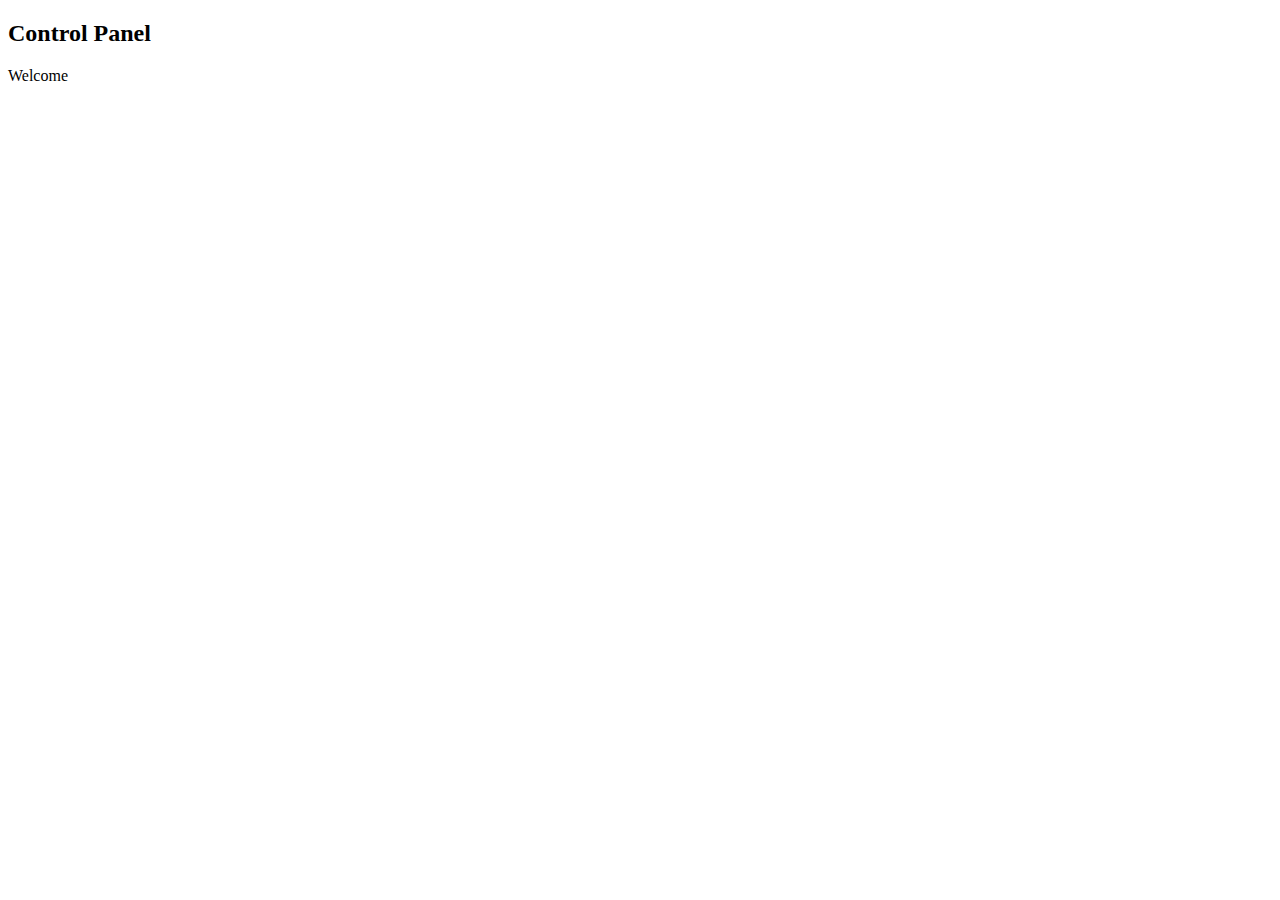
<file: WebParent/BackEnd/src/main/resources/templates/index.html>
<!DOCTYPE html>
<html xmlns:th="http://www.thymeleaf.org"
      xmlns:sec="https://www.thymeleaf.org/thymeleaf-extras-springsecurity5">
<head th:replace="fragments :: page_head('Home - MD Admin')"></head>
<body>
<div class="container-fluid">
    <div th:replace="navigation :: menu"></div>
    <div>
        <h2> Control Panel</h2>
        Welcome
        <a th:href="@{/account}"
           sec:authentication="principal.fullName"></a>
        <span sec:authentication="principal.authorities"></span>

    </div>

    <div th:replace="fragments :: footer"></div>

</div>
</body>
</html>
</file>
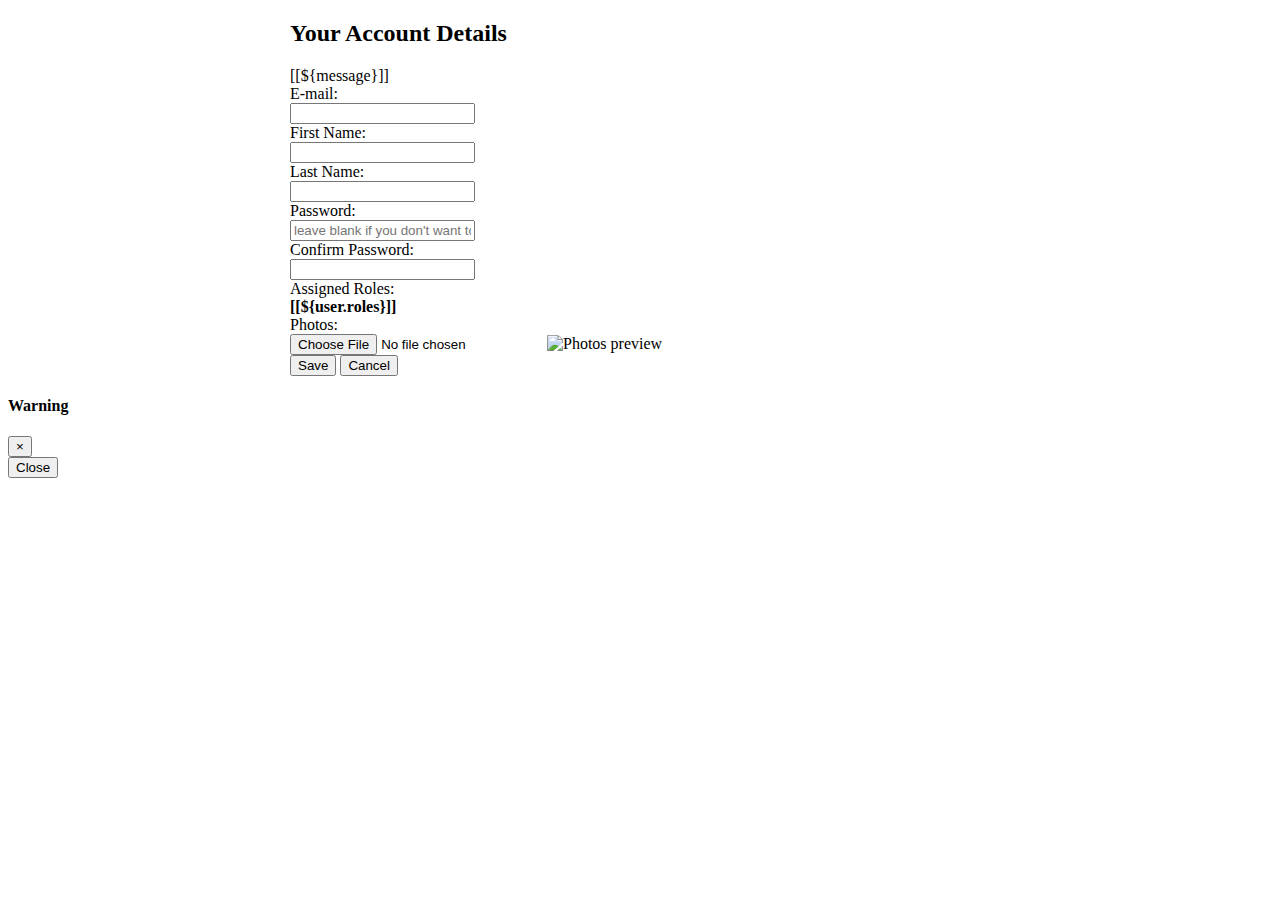
<file: WebParent/BackEnd/src/main/resources/templates/account_form.html>
<!DOCTYPE html>
<html xmlns:th="http://www.thymeleaf.org">
<head th:replace="fragments :: page_head('Your Account Details')" />
<body>
<div class="container-fluid">
    <div th:replace="navigation :: menu"></div>


    <form th:action="@{/account/update}" method="post" style="max-width: 700px; margin: 0 auto"
          enctype="multipart/form-data"
          th:object="${user}">
        <input type="hidden" th:field="*{id}" />
        <div class="text-center">
            <h2>Your Account Details</h2>
        </div>

        <div th:if="${message != null}" class="alert alert-success text-center">
            [[${message}]]
        </div>

        <div class="border border-secondary rounded p-3">
            <div class="form-group row">
                <label class="col-sm-4 col-form-label">E-mail:</label>
                <div class="col-sm-8">
                    <input type="email" class="form-control" th:field="*{email}" readonly="readonly" />
                </div>
            </div>

            <div class="form-group row">
                <label class="col-sm-4 col-form-label">First Name:</label>
                <div class="col-sm-8">
                    <input type="text" class="form-control" th:field="*{firstName}" required minlength="2" maxlength="45"  />
                </div>
            </div>

            <div class="form-group row">
                <label class="col-sm-4 col-form-label">Last Name:</label>
                <div class="col-sm-8">
                    <input type="text" class="form-control" th:field="*{lastName}" required minlength="2" maxlength="45"  />
                </div>
            </div>

            <div class="form-group row">
                <label class="col-sm-4 col-form-label">Password:</label>
                <div class="col-sm-8">
                    <input type="password" th:field="*{password}" class="form-control"
                           placeholder="leave blank if you don't want to change password"
                           minlength="8" maxlength="20"
                           oninput="checkPasswordMatch(document.getElementById('confirmPassword'))"
                    />
                </div>
            </div>
            <div class="form-group row">
                <label class="col-sm-4 col-form-label">Confirm Password:</label>
                <div class="col-sm-8">
                    <input type="password" id="confirmPassword" class="form-control"
                           minlength="8" maxlength="20"
                           oninput="checkPasswordMatch(this)"
                    />
                </div>
            </div>

            <div class="form-group row">
                <label class="col-sm-4 col-form-label">Assigned Roles:</label>
                <div class="col-sm-8">
                    <span><b>[[${user.roles}]]</b></span>
                </div>
            </div>

            <div class="form-group row">
                <label class="col-sm-4 col-form-label">Photos:</label>
                <div class="col-sm-8">
                    <input type="hidden" th:field="*{photos}" />
                    <input type="file" id="fileImage" name="image" accept="image/png, image/jpeg"
                           class="mb-2" />
                    <img id="thumbnail" alt="Photos preview" th:src="@{${user.photosImagePath}}"
                         class="img-fluid" />
                </div>
            </div>

            <div class="text-center">
                <input type="submit" value="Save" class="btn btn-primary m-3" />
                <input type="button" value="Cancel" class="btn btn-secondary" id="buttonCancel" />
            </div>
        </div>
    </form>

    <div class="modal fade text-center" id="modalDialog">
        <div class="modal-dialog">
            <div class="modal-content">
                <div class="modal-header">
                    <h4 class="modal-title" id="modalTitle">Warning</h4>
                    <button type="button" class="close" data-dismiss="modal">&times;</button>
                </div>

                <div class="modal-body">
                    <span id="modalBody"></span>
                </div>

                <div class="modal-footer">
                    <button type="button" class="btn btn-danger" data-dismiss="modal">Close</button>
                </div>
            </div>
        </div>
    </div>

    <div th:replace="fragments :: footer"></div>

</div>
<script type="text/javascript">
    $(document).ready(function() {
        $("#buttonCancel").on("click", function() {
            window.location = "[[@{/users}]]";
        });

        $("#fileImage").change(function() {
            fileSize = this.files[0].size;

            if (fileSize > 1048576) {
                this.setCustomValidity("You must choose an image less than 1MB!");
                this.reportValidity();
            } else {
                this.setCustomValidity("");
                showImageThumbnail(this);
            }

        });
    });

    function showImageThumbnail(fileInput) {
        var file = fileInput.files[0];
        var reader = new FileReader();
        reader.onload = function(e) {
            $("#thumbnail").attr("src", e.target.result);
        };

        reader.readAsDataURL(file);
    }

    function checkPasswordMatch(confirmPassword) {
        if (confirmPassword.value != $("#password").val()) {
            confirmPassword.setCustomValidity("Passwords do not match!");
        } else {
            confirmPassword.setCustomValidity("");
        }
    }

</script>
</body>
</html>
</file>
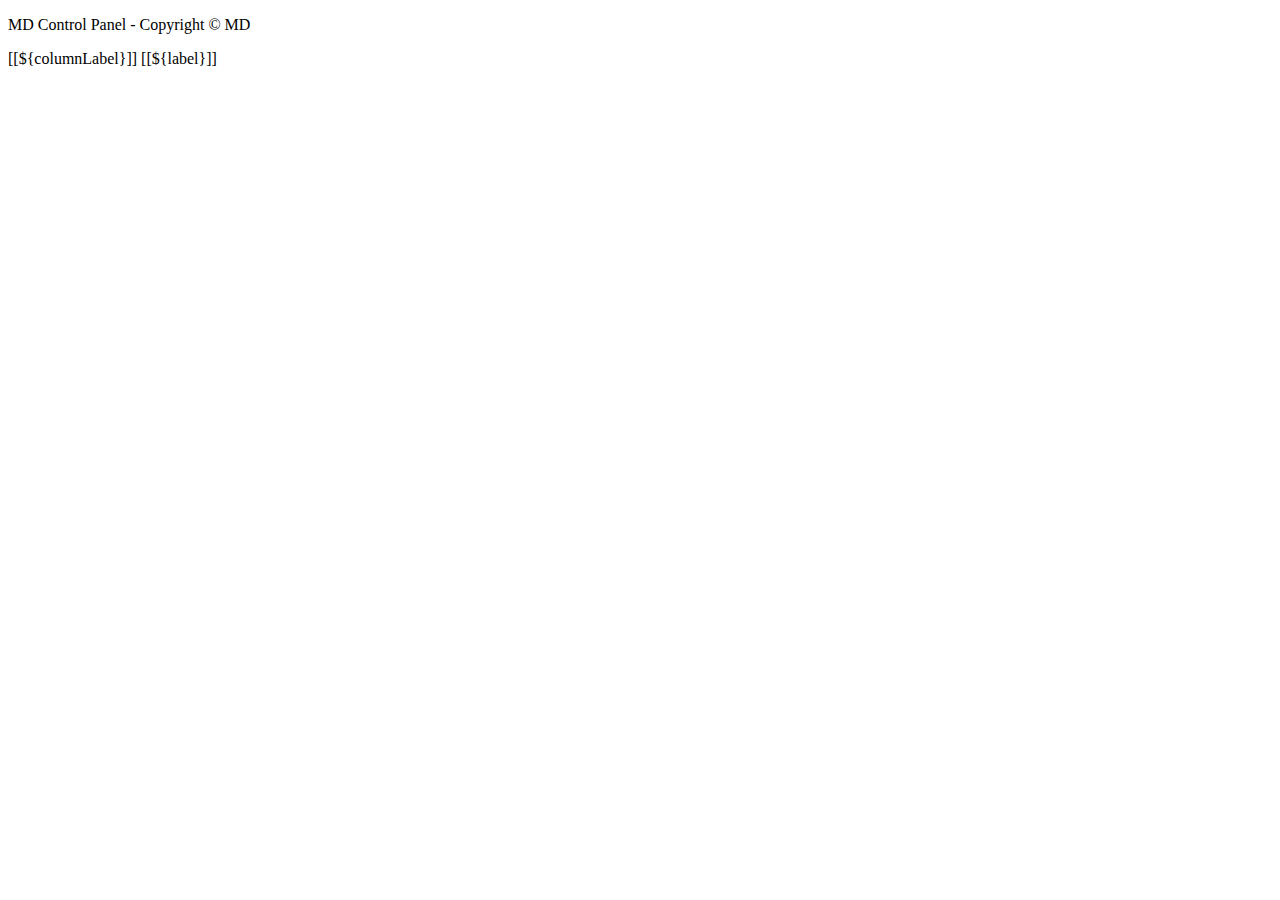
<file: WebParent/BackEnd/src/main/resources/templates/fragments.html>
<!DOCTYPE html>
<html xmlns:th="http://www.thymeleaf.org">
<head th:fragment="page_head(title)">
    <meta http-equiv="Content-Type" content="text/html ; charset=UTF-8">
    <meta name="viewport" content="width=device-width , inital-scale=1.0, minimum-scale=1.0">

    <title>[[${title}]]</title>
    <link rel="stylesheet" type="text/css" th:href="@{/webjars/bootstrap/css/bootstrap.min.css}">
    <link rel="stylesheet" type="text/css" th:href="@{/fontawesome/all.css}">
    <link rel="stylesheet" type="text/css" th:href="@{/style.css}">

    <script type="text/javascript" th:src="@{/webjars/jquery/jquery.min.js}"></script>
    <script type="text/javascript" th:src="@{/webjars/bootstrap/js/bootstrap.min.js}"></script>
    <script type="text/javascript" th:src="@{/js/common.js}"></script>

</head>
<body>

    <div th:fragment="footer" class="text-center m-3">
        <p>MD Control Panel - Copyright &copy; MD</p>
    </div>

    <th th:fragment="column_link(fieldName, columnLabel, removeTag)" th:remove="${removeTag}">
        <a class="text-white"
           th:href="@{'/users/page/' + ${currentPage} + '?sortField=' + ${fieldName}  +'&sortDir=' + ${sortField != fieldName ? sortDir : reverseSortDir} + ${keyword != null ? '&keyword=' + keyword : ''}}">
            [[${columnLabel}]]
        </a>
        <span th:if="${sortField == fieldName}"
              th:class="${sortDir == 'asc' ? 'fas fa-sort-up' : 'fas fa-sort-down'}" ></span>
    </th>



    <a th:fragment="page_link(pageNum, label)"
       class="page-link"
       th:href="@{'/users/page/' + ${pageNum} + '?sortField=' + ${sortField} + '&sortDir=' + ${sortDir} + ${keyword != null ? '&keyword=' + keyword : ''}}">[[${label}]]</a>


    <div th:fragment="user_photos" th:remove="tag">
        <span th:if="${user.photos == null}" class="fas fa-portrait fa-3x icon-silver"></span>
        <img th:if="${user.photos != null}" th:src="@{${user.photosImagePath}}"
             style="width: 100px" />
    </div>

    <div th:fragment="user_status" th:remove="tag">
        <a th:if="${user.enabled == true}" class="fas fa-check-circle fa-2x icon-green"
           th:href="@{'/users/' + ${user.id} + '/enabled/false'}"
           title="Disable this user"
        ></a>

        <a th:if="${user.enabled == false}" class="fas fa-circle fa-2x icon-dark"
           th:href="@{'/users/' + ${user.id} + '/enabled/true'}"
           title="Enable this user"
        ></a>
    </div>

    <div th:fragment="user_actions" th:remove="tag">
        <a class="fas fa-edit fa-2x icon-green" th:href="@{'/users/edit/' + ${user.id}}"
           title="Edit this user"></a>
        &nbsp;
        <a class="fas fa-trash fa-2x icon-dark link-delete"
           th:href="@{'/users/delete/' + ${user.id}}"
           th:userId="${user.id}"
           title="Delete this user"></a>
    </div>


</body>
</html>
</file>
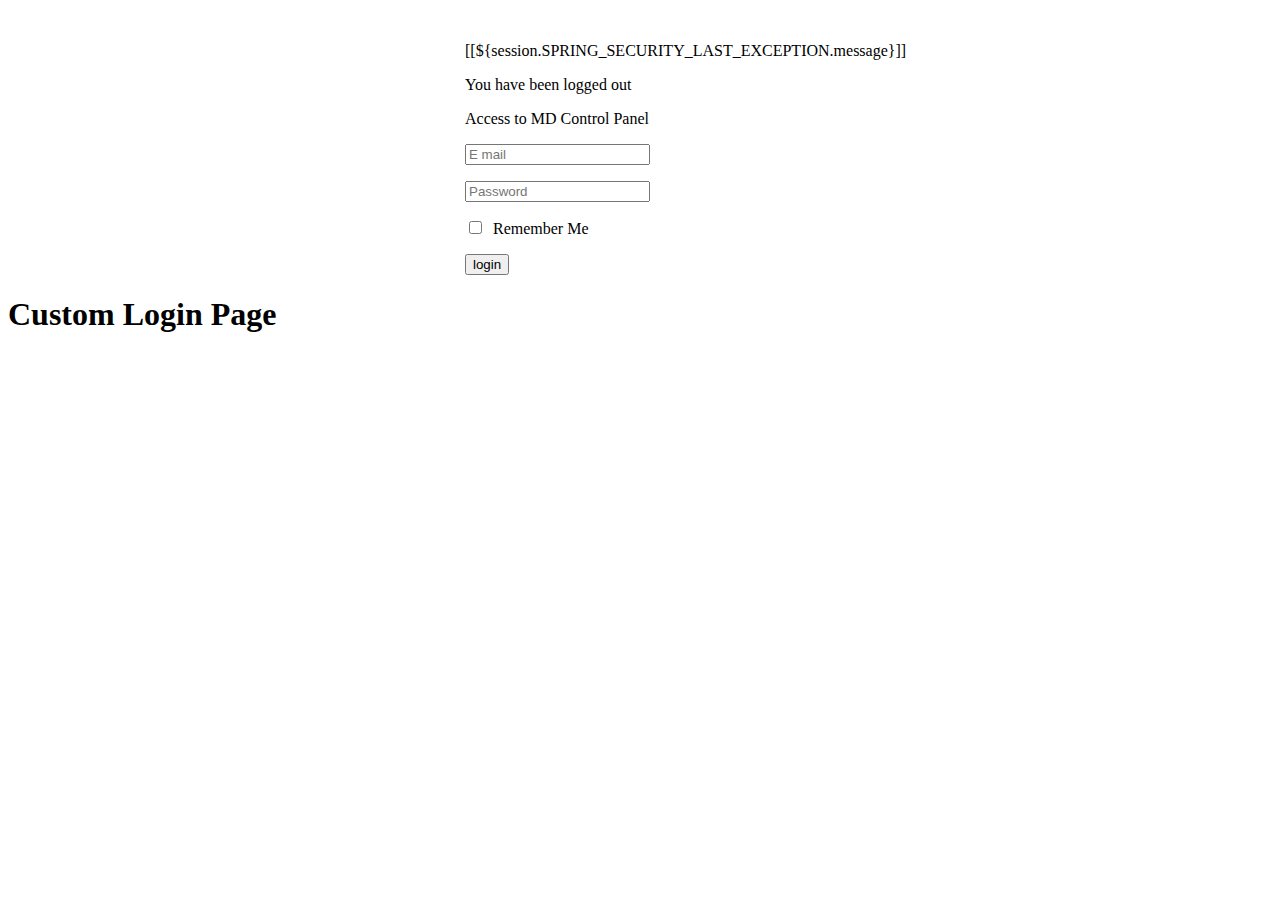
<file: WebParent/BackEnd/src/main/resources/templates/login.html>
<!DOCTYPE html>
<html xmlns:th="http://www.thymeleaf.org">
<head>
    <meta http-equiv="Content-Type" content="text/html ; charset=UTF-8">
    <meta name="viewport" content="width=device-width , inital-scale=1.0, minimum-scale=1.0">

    <title>Login - Shopme Admin</title>
    <link rel="stylesheet" type="text/css" th:href="@{/webjars/bootstrap/css/bootstrap.min.css}">
    </head>
<body>
<div class="container-fluid text-center" >
    <div>
        <img th:src="@{/images/logo.png}" >
    </div>

    <form th:action="@{/login}" method="post" style="max-width: 350px; margin: 0 auto">

        <div th:if="${param.error}">
            <p class="text-danger">[[${session.SPRING_SECURITY_LAST_EXCEPTION.message}]]</p>
        </div>
        <div th:if="${param.logout}">
            <p class="text-warning">You have been logged out</p>
        </div>


        <div class="border border-secondary rounded p-3">
            <p>Access to MD Control Panel</p>
            <p>
                <input type="email" name="email" class="form-control" placeholder="E mail" required>
            </p>
            <p>
                <input type="password" name="password" class="form-control" placeholder="Password" required>
            </p>
            <p>
                <input type="checkbox" name="remember-me"> &nbsp;Remember Me
            </p>
            <p>
                <input type="submit" value="login" class="btn btn-success">
            </p>
        </div>
    </form>
    <div>
        <h1>Custom Login Page</h1>
    </div>
</div>
</body>
</html>
</file>
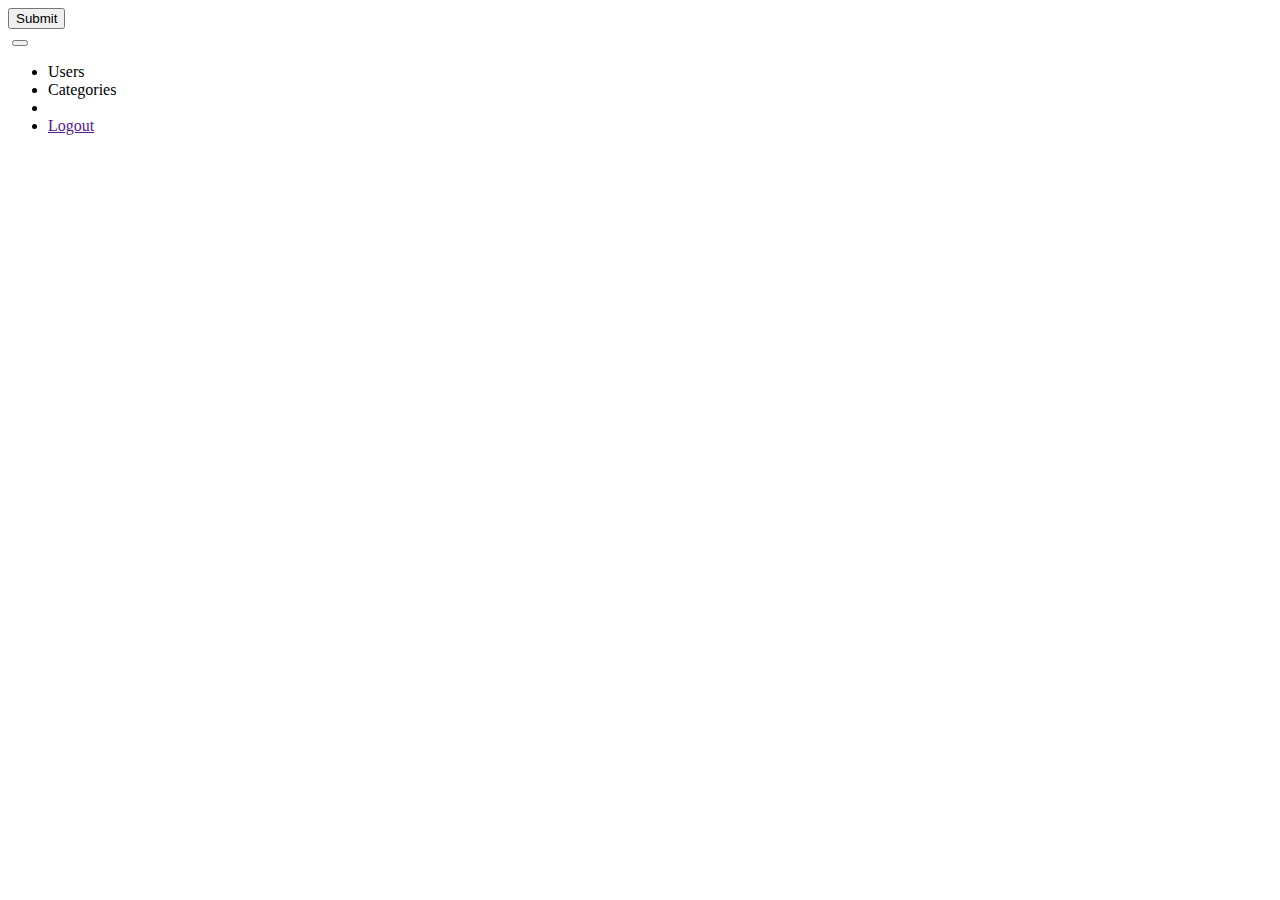
<file: WebParent/BackEnd/src/main/resources/templates/navigation.html>
<!DOCTYPE html>
<html xmlns:th="http://www.thymeleaf.org" xmlns:sec="http://www.w3.org/1999/xhtml">
<body>
    <div th:fragment="menu">
        <form th:action="@{/logout}" method="post" th:hidden="true" name="LogoutForm">
            <input type="submit">
        </form>
        <nav class="navbar navbar-expand-lg bg-dark navbar-dark">
            <a class="navbar-brand" th:href="@{/}">
                <img th:src="@{/images/logo.png}">
            </a>
            <button class="navbar-toggler" type="button" data-toggle="collapse" data-target="#topNavbar">
                <span class="navbar-toggler-icon"></span>
            </button>
            <div class="collapse navbar-collapse" id="topNavbar">
                <ul class="navbar-nav">
                        <!-- Yeni kategorilerde yetkilendirme örneği -->
                    <li class="nav-item" sec:authorize="hasAuthority('Admin')">
                        <a class="nav-link" th:href="@{/users}">Users</a>
                    </li>

                    <th:block sec:authorize="hasAnyAuthority('Admin','Editor')">
                    <li class="nav-item">
                        <a class="nav-link" th:href="@{/categories}">Categories</a>
                    </li>
                    </th:block>

                    <li>
                        <!-- <span class="fas fa-user fa-2x icon-silver"></span> -->
                        <img th:src="@{${#authentication.principal.photosImagePath}}" width="48" />

                    </li>
                    <li class="nav-item dropdown">
                        <a class="nav-link dropdown-toggle" data-toggle="dropdown"
                           th:href="@{/account}"
                           sec:authentication="principal.fullName"></a>
                        <div class="dropdown-menu">
                            <a class="dropdown-item"  id="LogoutLink" href="">Logout</a>
                        </div>
                    </li>
                </ul>
            </div>
        </nav>

</body>
</html>
</file>
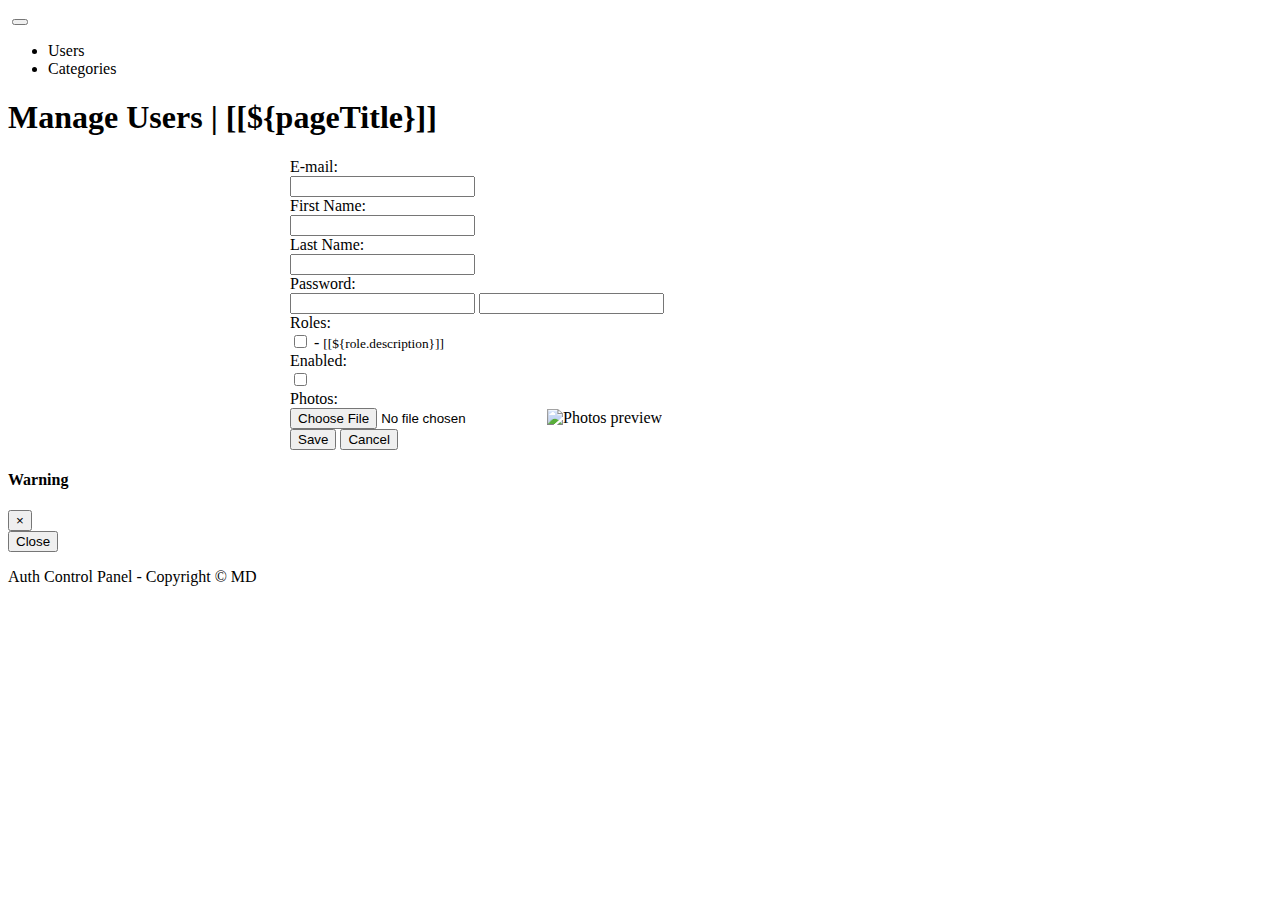
<file: WebParent/BackEnd/src/main/resources/templates/user_form.html>
<!DOCTYPE html>
<html xmlns:th="http://www.thymeleaf.org">
<head>
    <meta http-equiv="Content-Type" content="text/html ; charset=UTF-8">
    <meta name="viewport" content="width=device-width , inital-scale=1.0, minimum-scale=1.0">

    <title>[[${pageTitle}]]</title>
    <link rel="stylesheet" type="text/css" th:href="@{/webjars/bootstrap/css/bootstrap.min.css}">
    <script type="text/javascript" th:src="@{/webjars/jquery/jquery.min.js}"></script>
    <script type="text/javascript" th:src="@{/webjars/bootstrap/js/bootstrap.min.js}"></script>
</head>
<body>
<div class="container-fluid">
    <div>
        <nav class="navbar navbar-expand-lg bg-dark navbar-dark">
            <a class="navbar-brand" th:href="@{/}">
                <img th:src="@{/images/logo.png}">
            </a>
            <button class="navbar-toggler" type="button" data-toggle="collapse" data-target="#topNavbar">
                <span class="navbar-toggler-icon"></span>
            </button>
            <div class="collapse navbar-collapse" id="topNavbar">
                <ul class="navbar-nav">
                    <li class="nav-item">
                        <a class="nav-link" th:href="@{/users}">Users</a>
                    </li>
                    <li class="nav-item">
                        <a class="nav-link" th:href="@{/categories}">Categories</a>
                    </li>
                </ul>
            </div>
        </nav>
    </div>
    <div>
        <h1>Manage Users | [[${pageTitle}]]</h1>
    </div>

    <form th:action="@{/users/save}" method="post" style="max-width: 700px; margin: 0 auto"
          enctype="multipart/form-data"
          th:object="${user}"
          onsubmit="return checkEmailUnique(this);">
        <input type="hidden" th:field="*{id}">
        <div class="border border-secondary rounded p-3">
            <div class="form-group row">
                <label class="col-sm-4 col-form-label">E-mail:</label>
                <div class="col-sm-8">
                    <input type="email" class="form-control" th:field="*{email}" required minlength="8"
                           maxlength="128"/>
                </div>
            </div>
            <div class="form-group row">
                <label class="col-sm-4 col-form-label">First Name:</label>
                <div class="col-sm-8">
                    <input type="text" class="form-control" th:field="*{firstName}" required minlength="2"
                           maxlength="45"/>
                </div>
            </div>

            <div class="form-group row">
                <label class="col-sm-4 col-form-label">Last Name:</label>
                <div class="col-sm-8">
                    <input type="text" class="form-control" th:field="*{lastName}" required minlength="2"
                           maxlength="45"/>
                </div>
            </div>

            <div class="form-group row">
                <label class="col-sm-4 col-form-label">Password:</label>
                <div class="col-sm-8">
                    <input th:if="${user.id == null}" type="password" class="form-control"
                           th:field="*{password}" required minlength="8" maxlength="20"/>

                    <input th:if="${user.id != null}" type="password" class="form-control"
                           th:field="*{password}" minlength="8" maxlength="20"/>
                </div>
            </div>

            <div class="form-group row">
                <label class="col-sm-4 col-form-label">Roles:</label>
                <div class="col-sm-8">
                    <th:block th:each="role : ${listRoles}">
                        <input type="checkbox" th:field="*{roles}"
                               th:text="${role.name}"
                               th:value="${role.id}"
                               class="m-2"
                        />
                        - <small>[[${role.description}]]</small>
                        <br/>
                    </th:block>
                </div>
            </div>

            <div class="form-group row">
                <label class="col-sm-4 col-form-label">Enabled:</label>
                <div class="col-sm-8">
                    <input type="checkbox" th:field="*{enabled}"/>
                </div>
            </div>

            <div class="form-group row">
                <label class="col-sm-4 col-form-label">Photos:</label>
                <div class="col-sm-8">
                    <input type="hidden" th:field="*{photos}">
                    <input type="file" id="fileImage" name="image" accept="image/png, image/jpeg"
                           class="mb-2">
                    <img id="thumbnail" alt="Photos preview" th:src="@{${user.photosImagePath}}"
                         class="img-fluid"/>
                </div>
            </div>

            <div class="text-center">
                <input type="submit" value="Save" class="btn btn-primary m-3"/>
                <input type="button" value="Cancel" class="btn btn-secondary" id="buttonCancel"/>

            </div>
        </div>
    </form>


    <div class="modal fade text-center" id="modalDialog">
        <div class="modal-dialog">
            <div class="modal-content">
                <div class="modal-header">
                    <h4 class="modal-title" id="modalTitle">Warning</h4>
                    <button type="button" class="close" data-dismiss="modal">&times;</button>
                </div>

                <div class="modal-body">
                    <span id="modalBody"></span>
                </div>

                <div class="modal-footer">
                    <button type="button" class="btn btn-danger" data-dismiss="modal">Close</button>
                </div>
            </div>
        </div>
    </div>

    <div class="text-center">
        <p>Auth Control Panel - Copyright &copy; MD</p>
    </div>

</div>

<script type="text/javascript">
    $(document).ready(function () {
        $("#buttonCancel").on("click", function () {
            window.location = "[[@{/users}]]";
        });
        $("#fileImage").change(function () {
            fileSize = this.files[0].size;

            if (fileSize > 1048576) {
                this.setCustomValidity("You must choose an image less than 1MB!");
                this.reportValidity();
            } else {
                this.setCustomValidity("");
                showImageThumbnail(this);
            }
        })
    });

    function showImageThumbnail(fileInput) {
        var file = fileInput.files[0];
        var reader = new FileReader();
        reader.onload = function (e) {
            $("#thumbnail").attr("src", e.target.result);
        }
        reader.readAsDataURL(file);
    }

    function checkEmailUnique(form) {
        url = "[[@{/users/check_email}]]";
        userEmail = $("#email").val();
        userId = $("#id").val();
        csrfValue = $("input[name='_csrf']").val();
        params = {id: userId, email: userEmail, _csrf: csrfValue};

        $.post(url, params, function (response) {
            if (response == "OK") {
                form.submit();
            } else if (response == "Duplicated") {
                showModalDialog("There is another user having the email " + userEmail);
            } else {
                showModalDialog("Unknown response from server");
            }
        }).fail(function () {
            showModalDialog("Could not connect to the server");
        });

        return false;
    }

    function showModalDialog(title, message) {
        $("#modalTitle").text(title);
        $("#modalBody").text(message);
        $("#modalDialog").modal();

    }
</script>
</body>
</html>
</file>
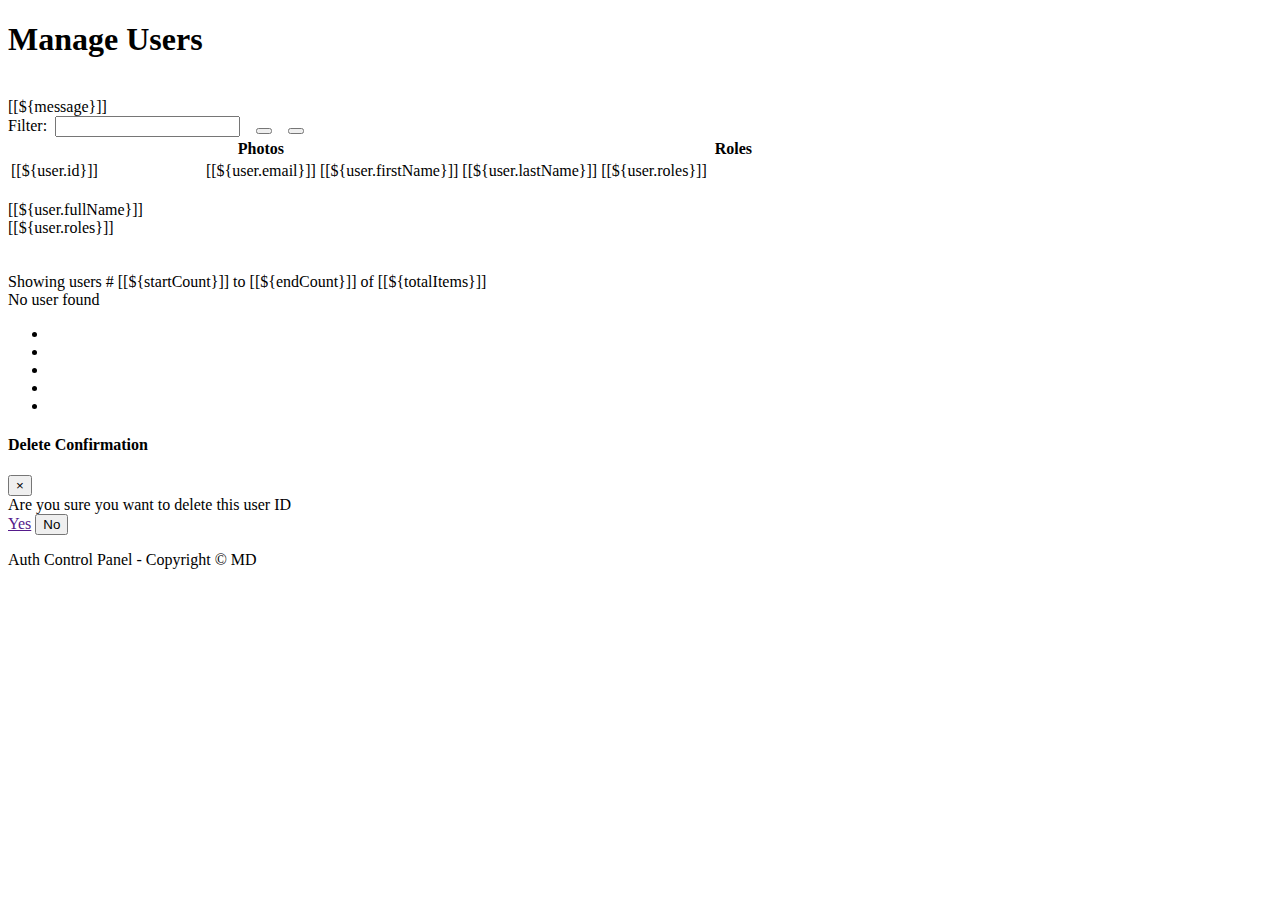
<file: WebParent/BackEnd/src/main/resources/templates/users.html>
<!DOCTYPE html>
<html xmlns:th="http://www.thymeleaf.org">

<head th:replace="fragments :: page_head('Users - Md Admin')"></head>
<body>
    <div class="container-fluid">
        <div th:replace="navigation :: menu"></div>
    </div>
    <div>
        <h1>Manage Users</h1>
        <a th:href="@{/users/new}" class="fas fa-user-plus fa-2x icon-dark mr-2"></a>
        &nbsp; &nbsp;
        <a th:href="@{/users/export/excel}" class="fas fa-file-excel fa-2x icon-dark mr-2"></a>
    </div>

    <div th:if="${message != null}" class="alert alert-success text-center">
        [[${message}]]
    </div>

    <div>
        <form th:action="@{/users/page/1}" class="form-inline m-3">

            <input type="hidden" name="sortField" th:value="${sortField}">
            <input type="hidden" name="sortDir" th:value="${sortDir}">

            Filter:&nbsp;
            <input type="search" name="keyword" th:value="${keyword}" class="form-control" required>
            &nbsp;&nbsp;
            <button type="submit" value="Search" class="btn btn-primary">
                <i class="fas fa-search"></i>
            </button>
            &nbsp;&nbsp;
            <button type="button" class="btn btn-secondary" onclick="clearFilter()">
                <i class="fas fa-eraser"></i>
            </button>
        </form>
    </div>

    <div class="full-details">
        <table class="table table-bordered table-striped table-hover table-responsive-xl table-dark">
            <thead class="thead-dark">
            <tr>
                <th class="hideable-column">
                <th th:replace="fragments :: column_link('id', 'User ID', 'tag')"/>
                </th>

                <th>
                    Photos
                </th>
                <th class="hideable-column">
                <th th:replace="fragments :: column_link('email', 'E-mail', 'tag')"/>
                </th>
                <th th:replace="fragments :: column_link('firstName', 'First Name', 'none')"></th>
                <th th:replace="fragments :: column_link('lastName', 'Last Name', 'none')"></th>
                <th>
                    Roles
                </th>
                <th th:replace="fragments :: column_link('enabled', 'Enabled', 'none')"></th>

            </tr>
            </thead>

            <tbody>
            <tr th:each="user : ${listUsers}">
                <td class="hideable-column">[[${user.id}]]</td>
                <td>
                    <span th:if="${user.photos==null}" class="fas fa-portrait fa-3x icon-dark"></span>
                    <img th:if="${user.photos !=null}" th:src="@{${user.photosImagePath}}"
                         style="width: 100px">
                </td>
                <td class="hideable-column">[[${user.email}]]</td>
                <td>[[${user.firstName}]]</td>
                <td>[[${user.lastName}]]</td>
                <td>[[${user.roles}]]</td>
                <td>
                    <a th:if="${user.enabled==true}" class="fas fa-check-circle fa-2x icon-green"
                       th:href="@{'/users/' + ${user.id} + '/enabled/false'}"
                       title="Disable user"></a>
                    <a th:if="${user.enabled==false}" class="fas fa-check-circle fa-2x icon-dark"
                       th:href="@{'/users/' + ${user.id} + '/enabled/true'}"
                       title="Enable user"></a>

                </td>

                <td>
                    <a class="fas fa-edit fa-2x icon-green" th:href="@{'/users/edit/' + ${user.id}} "
                       title="Edit this user"></a>
                    &nbsp;
                    <a class="fas fa-trash fa-2x icon-dark link-delete"
                       th:href="@{'/users/delete/' + ${user.id}}"
                       th:userId="${user.id}"
                       title="Delete this user"></a>
                </td>
            </tr>
            </tbody>
        </table>
    </div>

    <div class="less-details">
        <div th:each="user : ${listUsers}" class="row m-1">
            <div class="col">
                <span th:if="${user.photos==null}" class="fas fa-portrait fa-3x icon-dark"></span>
                <img th:if="${user.photos !=null}" th:src="@{${user.photosImagePath}}"
                     style="width: 100px">
            </div>
            <div class="col-8">
                <div>[[${user.fullName}]]</div>
                <div>[[${user.roles}]]</div>
            </div>
            <div class="mt-2">
                <a th:if="${user.enabled==true}" class="fas fa-check-circle fa-2x icon-green"
                   th:href="@{'/users/' + ${user.id} + '/enabled/false'}"
                   title="Disable user"></a>
                <a th:if="${user.enabled==false}" class="fas fa-check-circle fa-2x icon-dark"
                   th:href="@{'/users/' + ${user.id} + '/enabled/true'}"
                   title="Enable user"></a>
                &nbsp;
                <a class="fas fa-edit fa-2x icon-green" th:href="@{'/users/edit/' + ${user.id}} "
                   title="Edit this user"></a>
                &nbsp;
                <a class="fas fa-trash fa-2x icon-dark link-delete"
                   th:href="@{'/users/delete/' + ${user.id}}"
                   th:userId="${user.id}"
                   title="Delete this user"></a>
            </div>
            <div>&nbsp;</div>
        </div>
    </div>

    <div class="text-center m-1" th:if="${totalItems > 0}">
        <span>Showing users # [[${startCount}]] to [[${endCount}]] of [[${totalItems}]]</span>
    </div>
    <div class="text-center m-1" th:unless="${totalItems > 0}">
        <span>No user found</span>
    </div>

    <div th:if="${totalItems > 1}">
        <nav>
            <ul class="pagination justify-content-center flex-wrap">
                <li th:class="${currentPage > 1 ? 'page-item': 'page-item disabled'}">
                    <a th:replace="fragments :: page_link(1, 'First')"></a>
                </li>

                <li th:class="${currentPage > 1 ? 'page-item': 'page-item disabled'}">
                    <a th:replace="fragments :: page_link(${currentPage -1}, 'Previous')"></a>
                </li>

                <li th:class="${currentPage != i ? 'page-item': 'page-item active'}"
                    th:each="i : ${#numbers.sequence(1, totalPage)}">
                    <a th:replace="fragments :: page_link(${i}, ${i})"></a>
                </li>

                <li th:class="${currentPage < totalPage ? 'page-item': 'page-item disabled'}">
                    <a th:replace="fragments :: page_link(${currentPage +1}, 'Next')"></a>
                </li>

                <li th:class="${currentPage < totalPage ? 'page-item': 'page-item disabled'}">
                    <a th:replace="fragments :: page_link(${totalPage}, 'Last')"></a>
                </li>


            </ul>
        </nav>
    </div>


    <div class="modal fade text-center" id="confirmModal">
        <div class="modal-dialog">
            <div class="modal-content">
                <div class="modal-header">
                    <h4 class="modal-title">Delete Confirmation</h4>
                    <button type="button" class="close" data-dismiss="modal">&times;</button>
                </div>

                <div class="modal-body">
                    <span id="confirmText">Are you sure you want to delete this user ID</span>
                </div>

                <div class="modal-footer">
                    <a class="btn btn-success" href="" id="yesButton">Yes</a>
                    <button type="button" class="btn btn-danger" data-dismiss="modal">No</button>
                </div>
            </div>
        </div>
    </div>

    <div class="text-center">
        <p>Auth Control Panel - Copyright &copy; MD</p>
    </div>

    </div>
    <script type="text/javascript">
        $(document).ready(function () {
            $(".link-delete").on("click", function (e) {
                e.preventDefault();
                link = $(this);
                //  alert($(this).attr("href"));
                userId = link.attr("userId");
                $("#yesButton").attr("href", link.attr("href"))
                $("#confirmText").text("Are you sure you want to delete this user ID " + userId);
                $("#confirmModal").modal();
            });
        });

        function clearFilter() {
            window.location = "/mdAdmin/users";
        }
    </script>
</body>
</html>
</file>
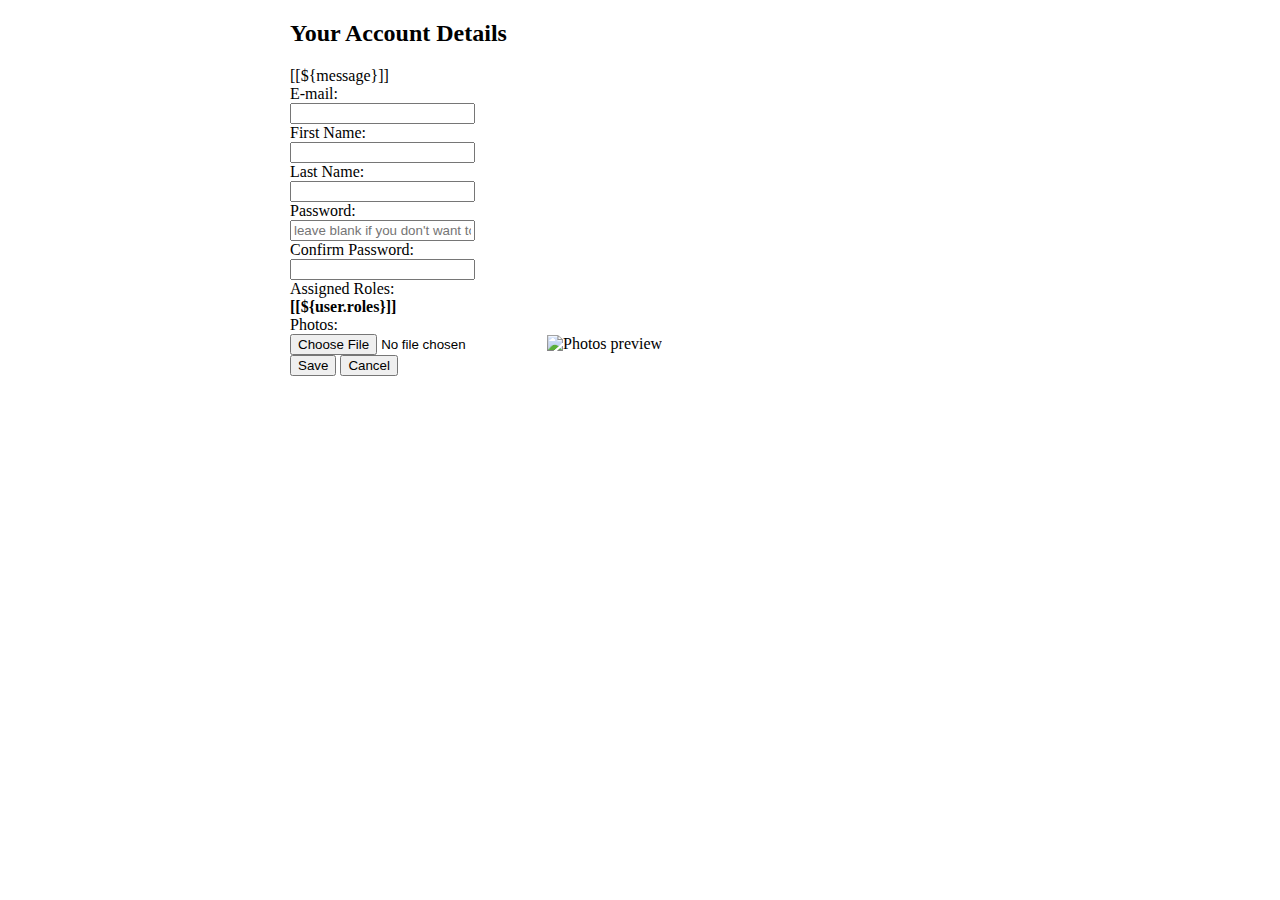
<file: WebParent/BackEnd/src/main/resources/templates/users/account_form.html>
<!DOCTYPE html>
<html xmlns:th="http://www.thymeleaf.org">
<head th:replace="fragments :: page_head('Your Account Details')"></head>
<body>
<div class="container-fluid">
    <div th:replace="navigation :: menu"></div>


    <form th:action="@{/account/update}" method="post" style="max-width: 700px; margin: 0 auto"
          enctype="multipart/form-data"
          th:object="${user}">
        <input type="hidden" th:field="*{id}" />
        <div class="text-center">
            <h2>Your Account Details</h2>
        </div>

        <div th:if="${message != null}" class="alert alert-success text-center">
            [[${message}]]
        </div>

        <div class="border border-secondary rounded p-3">
            <div class="form-group row">
                <label class="col-sm-4 col-form-label">E-mail:</label>
                <div class="col-sm-8">
                    <input type="email" class="form-control" th:field="*{email}" readonly="readonly" />
                </div>
            </div>

            <div class="form-group row">
                <label class="col-sm-4 col-form-label">First Name:</label>
                <div class="col-sm-8">
                    <input type="text" class="form-control" th:field="*{firstName}" required minlength="2" maxlength="45"  />
                </div>
            </div>

            <div class="form-group row">
                <label class="col-sm-4 col-form-label">Last Name:</label>
                <div class="col-sm-8">
                    <input type="text" class="form-control" th:field="*{lastName}" required minlength="2" maxlength="45"  />
                </div>
            </div>

            <div class="form-group row">
                <label class="col-sm-4 col-form-label">Password:</label>
                <div class="col-sm-8">
                    <input type="password" th:field="*{password}" class="form-control"
                           placeholder="leave blank if you don't want to change password"
                           minlength="8" maxlength="20"
                           oninput="checkPasswordMatch(document.getElementById('confirmPassword'))"
                    />
                </div>
            </div>
            <div class="form-group row">
                <label class="col-sm-4 col-form-label">Confirm Password:</label>
                <div class="col-sm-8">
                    <input type="password" id="confirmPassword" class="form-control"
                           minlength="8" maxlength="20"
                           oninput="checkPasswordMatch(this)"
                    />
                </div>
            </div>

            <div class="form-group row">
                <label class="col-sm-4 col-form-label">Assigned Roles:</label>
                <div class="col-sm-8">
                    <span><b>[[${user.roles}]]</b></span>
                </div>
            </div>

            <div class="form-group row">
                <label class="col-sm-4 col-form-label">Photos:</label>
                <div class="col-sm-8">
                    <input type="hidden" th:field="*{photos}" />
                    <input type="file" id="fileImage" name="image" accept="image/png, image/jpeg"
                           class="mb-2" />
                    <img id="thumbnail" alt="Photos preview" th:src="@{${user.photosImagePath}}"
                         class="img-fluid" />
                </div>
            </div>

            <div class="text-center">
                <input type="submit" value="Save" class="btn btn-primary m-3" />
                <input type="button" value="Cancel" class="btn btn-secondary" id="buttonCancel" />
            </div>
        </div>
    </form>


    <div th:replace="fragments :: footer"></div>

</div>
<script type="text/javascript">
    moduleURL = "[[@{/}]]";
    function checkPasswordMatch(confirmPassword) {
        if (confirmPassword.value != $("#password").val()) {
            confirmPassword.setCustomValidity("Passwords do not match!");
        } else {
            confirmPassword.setCustomValidity("");
        }
    }

</script>
<script th:src="@{/js/common_form.js}"></script>
</body>
</html>
</file>
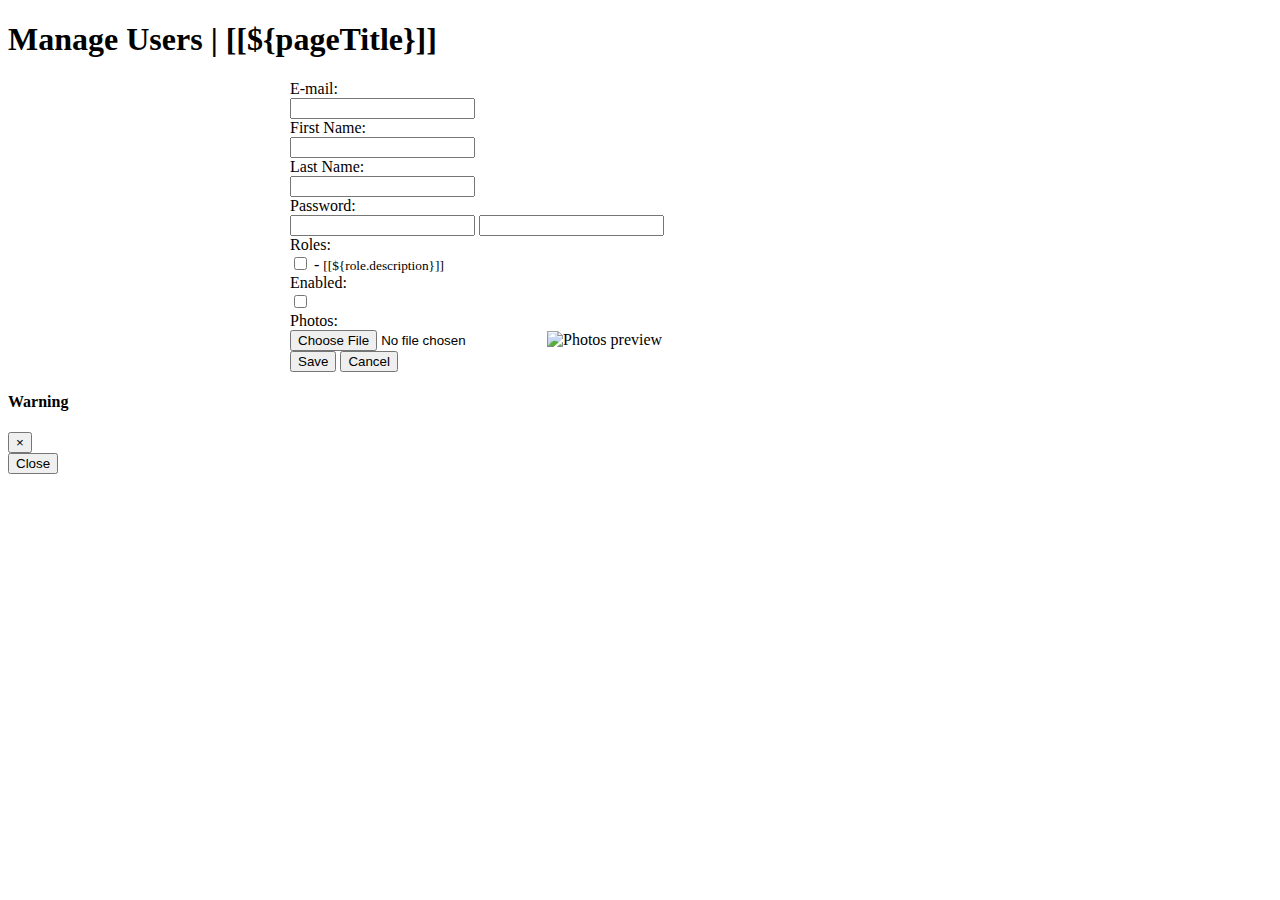
<file: WebParent/BackEnd/src/main/resources/templates/users/user_form.html>
<!DOCTYPE html>
<html xmlns:th="http://www.thymeleaf.org">
<head th:replace="fragments :: page_head(${pageTitle})"></head>


<body>
<div class="container-fluid">
    <div th:replace="navigation :: menu"></div>

    <div>
        <h1>Manage Users | [[${pageTitle}]]</h1>
    </div>

    <form th:action="@{/users/save}" method="post" style="max-width: 700px; margin: 0 auto"
          enctype="multipart/form-data"
          th:object="${user}"
          onsubmit="return checkEmailUnique(this);">
        <input type="hidden" th:field="*{id}">
        <div class="border border-secondary rounded p-3">
            <div class="form-group row">
                <label class="col-sm-4 col-form-label">E-mail:</label>
                <div class="col-sm-8">
                    <input type="email" class="form-control" th:field="*{email}" required minlength="8"
                           maxlength="128"/>
                </div>
            </div>
            <div class="form-group row">
                <label class="col-sm-4 col-form-label">First Name:</label>
                <div class="col-sm-8">
                    <input type="text" class="form-control" th:field="*{firstName}" required minlength="2"
                           maxlength="45"/>
                </div>
            </div>

            <div class="form-group row">
                <label class="col-sm-4 col-form-label">Last Name:</label>
                <div class="col-sm-8">
                    <input type="text" class="form-control" th:field="*{lastName}" required minlength="2"
                           maxlength="45"/>
                </div>
            </div>

            <div class="form-group row">
                <label class="col-sm-4 col-form-label">Password:</label>
                <div class="col-sm-8">
                    <input th:if="${user.id == null}" type="password" class="form-control"
                           th:field="*{password}" required minlength="8" maxlength="20"/>

                    <input th:if="${user.id != null}" type="password" class="form-control"
                           th:field="*{password}" minlength="8" maxlength="20"/>
                </div>
            </div>

            <div class="form-group row">
                <label class="col-sm-4 col-form-label">Roles:</label>
                <div class="col-sm-8">
                    <th:block th:each="role : ${listRoles}">
                        <input type="checkbox" th:field="*{roles}"
                               th:text="${role.name}"
                               th:value="${role.id}"
                               class="m-2"
                        />
                        - <small>[[${role.description}]]</small>
                        <br/>
                    </th:block>
                </div>
            </div>

            <div class="form-group row">
                <label class="col-sm-4 col-form-label">Enabled:</label>
                <div class="col-sm-8">
                    <input type="checkbox" th:field="*{enabled}"/>
                </div>
            </div>

            <div class="form-group row">
                <label class="col-sm-4 col-form-label">Photos:</label>
                <div class="col-sm-8">
                    <input type="hidden" th:field="*{photos}">
                    <input type="file" id="fileImage" name="image" accept="image/png, image/jpeg"
                           class="mb-2">
                    <img id="thumbnail" alt="Photos preview" th:src="@{${user.photosImagePath}}"
                         class="img-fluid"/>
                </div>
            </div>

            <div class="text-center">
                <input type="submit" value="Save" class="btn btn-primary m-3"/>
                <input type="button" value="Cancel" class="btn btn-secondary" id="buttonCancel"/>

            </div>
        </div>
    </form>


    <div class="modal fade text-center" id="modalDialog">
        <div class="modal-dialog">
            <div class="modal-content">
                <div class="modal-header">
                    <h4 class="modal-title" id="modalTitle">Warning</h4>
                    <button type="button" class="close" data-dismiss="modal">&times;</button>
                </div>

                <div class="modal-body">
                    <span id="modalBody"></span>
                </div>

                <div class="modal-footer">
                    <button type="button" class="btn btn-danger" data-dismiss="modal">Close</button>
                </div>
            </div>
        </div>
    </div>

    <div th:replace="fragments :: footer"></div>

</div>

<script type="text/javascript">
    moduleURL = "[[@{/users}]]";

    function checkEmailUnique(form) {
        url = "[[@{/users/check_email}]]";
        userEmail = $("#email").val();
        userId = $("#id").val();
        csrfValue = $("input[name='_csrf']").val();
        params = {id: userId, email: userEmail, _csrf: csrfValue};

        $.post(url, params, function (response) {
            if (response === "OK") {
                form.submit();
            } else if (response === "Duplicated") {
                showModalDialog("There is another user having the email " + userEmail);
            } else {
                showModalDialog("Unknown response from server");
            }
        }).fail(function () {
            showModalDialog("Could not connect to the server");
        });

        return false;
    }

    function showModalDialog(title, message) {
        $("#modalTitle").text(title);
        $("#modalBody").text(message);
        $("#modalDialog").modal();

    }
</script>
<script th:src="@{/js/common_form.js}"></script>
</body>
</html>
</file>
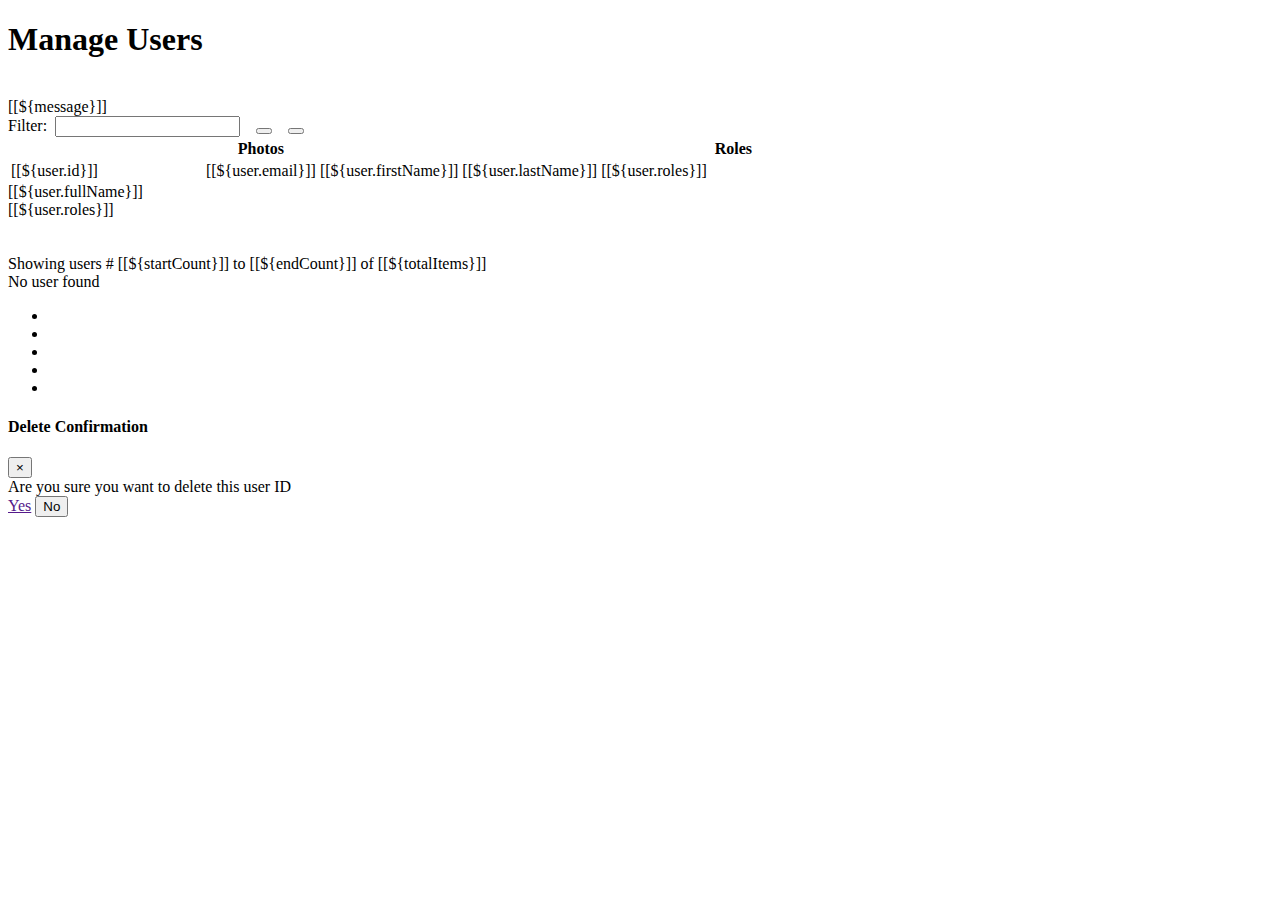
<file: WebParent/BackEnd/src/main/resources/templates/users/users.html>
<!DOCTYPE html>
<html xmlns:th="http://www.thymeleaf.org">

<head th:replace="fragments :: page_head('Users - Md Admin')"></head>
<body>
    <div class="container-fluid">
        <div th:replace="navigation :: menu"></div>
    </div>
    <div>
        <h1>Manage Users</h1>
        <a th:href="@{/users/new}" class="fas fa-user-plus fa-2x icon-dark mr-2"></a>
        &nbsp; &nbsp;
        <a th:href="@{/users/export/excel}" class="fas fa-file-excel fa-2x icon-dark mr-2"></a>
    </div>

    <div th:if="${message != null}" class="alert alert-success text-center">
        [[${message}]]
    </div>

    <div>
        <form th:action="@{/users/page/1}" class="form-inline m-3">

            <input type="hidden" name="sortField" th:value="${sortField}">
            <input type="hidden" name="sortDir" th:value="${sortDir}">

            Filter:&nbsp;
            <input type="search" name="keyword" th:value="${keyword}" class="form-control" required>
            &nbsp;&nbsp;
            <button type="submit" value="Search" class="btn btn-primary">
                <i class="fas fa-search"></i>
            </button>
            &nbsp;&nbsp;
            <button type="button" class="btn btn-secondary" onclick="clearFilter()">
                <i class="fas fa-eraser"></i>
            </button>
        </form>
    </div>

    <div class="full-details">
        <table class="table table-bordered table-striped table-hover table-responsive-xl table-dark">
            <thead class="thead-dark">
            <tr>
                <th class="hideable-column">
                <th th:replace="fragments :: column_link('id', 'User ID', 'tag')"></th>

                <th>
                    Photos
                </th>
                <th class="hideable-column">
                <th th:replace="fragments :: column_link('email', 'E-mail', 'tag')"></th>
                <th th:replace="fragments :: column_link('firstName', 'First Name', 'none')"></th>
                <th th:replace="fragments :: column_link('lastName', 'Last Name', 'none')"></th>
                <th>
                    Roles
                </th>
                <th th:replace="fragments :: column_link('enabled', 'Enabled', 'none')"></th>

            </tr>
            </thead>

            <tbody>
            <tr th:each="user : ${listUsers}">
                <td class="hideable-column">[[${user.id}]]</td>
                <td>
                    <span th:if="${user.photos==null}" class="fas fa-portrait fa-3x icon-dark"></span>
                    <img th:if="${user.photos !=null}" th:src="@{${user.photosImagePath}}"
                         style="width: 100px">
                </td>
                <td class="hideable-column">[[${user.email}]]</td>
                <td>[[${user.firstName}]]</td>
                <td>[[${user.lastName}]]</td>
                <td>[[${user.roles}]]</td>
                <td>
                    <div th:replace="fragments :: user_status"></div>
                </td>

                <td>
                    <div th:replace="fragments :: user_actions"></div>
                </td>
            </tr>
            </tbody>
        </table>
    </div>

    <div class="less-details">
        <div th:each="user : ${listUsers}" class="row m-1">
            <div class="col-4">
                <div th:replace="fragments :: user_photos"></div>
            </div>
            <div class="col-8">
                <div>[[${user.fullName}]]</div>
                <div>[[${user.roles}]]</div>
                <div class="mt-2">
                    <div th:replace="fragments :: user_status"></div>
                    &nbsp;
                    <div th:replace="fragments :: user_actions"></div>
                </div>
            </div>
            <div>&nbsp;</div>
        </div>
    </div>

    <div class="text-center m-1" th:if="${totalItems > 0}">
        <span>Showing users # [[${startCount}]] to [[${endCount}]] of [[${totalItems}]]</span>
    </div>
    <div class="text-center m-1" th:unless="${totalItems > 0}">
        <span>No user found</span>
    </div>

    <div th:if="${totalItems > 1}">
        <nav>
            <ul class="pagination justify-content-center flex-wrap">
                <li th:class="${currentPage > 1 ? 'page-item': 'page-item disabled'}">
                    <a th:replace="fragments :: page_link(1, 'First')"></a>
                </li>

                <li th:class="${currentPage > 1 ? 'page-item': 'page-item disabled'}">
                    <a th:replace="fragments :: page_link(${currentPage -1}, 'Previous')"></a>
                </li>

                <li th:class="${currentPage != i ? 'page-item': 'page-item active'}"
                    th:each="i : ${#numbers.sequence(1, totalPage)}">
                    <a th:replace="fragments :: page_link(${i}, ${i})"></a>
                </li>

                <li th:class="${currentPage < totalPage ? 'page-item': 'page-item disabled'}">
                    <a th:replace="fragments :: page_link(${currentPage +1}, 'Next')"></a>
                </li>

                <li th:class="${currentPage < totalPage ? 'page-item': 'page-item disabled'}">
                    <a th:replace="fragments :: page_link(${totalPage}, 'Last')"></a>
                </li>


            </ul>
        </nav>
    </div>


    <div class="modal fade text-center" id="confirmModal">
        <div class="modal-dialog">
            <div class="modal-content">
                <div class="modal-header">
                    <h4 class="modal-title">Delete Confirmation</h4>
                    <button type="button" class="close" data-dismiss="modal">&times;</button>
                </div>

                <div class="modal-body">
                    <span id="confirmText">Are you sure you want to delete this user ID</span>
                </div>

                <div class="modal-footer">
                    <a class="btn btn-success" href="" id="yesButton">Yes</a>
                    <button type="button" class="btn btn-danger" data-dismiss="modal">No</button>
                </div>
            </div>
        </div>
    </div>

    <div th:replace="fragments :: footer"></div>

    <script type="text/javascript">
        $(document).ready(function () {
            $(".link-delete").on("click", function (e) {
                e.preventDefault();
                link = $(this);
                //  alert($(this).attr("href"));
                userId = link.attr("userId");
                $("#yesButton").attr("href", link.attr("href"))
                $("#confirmText").text("Are you sure you want to delete this user ID " + userId);
                $("#confirmModal").modal();
            });
        });

        function clearFilter() {
            window.location = "[[@{/users}]]";
        }
    </script>
</body>
</html>
</file>
